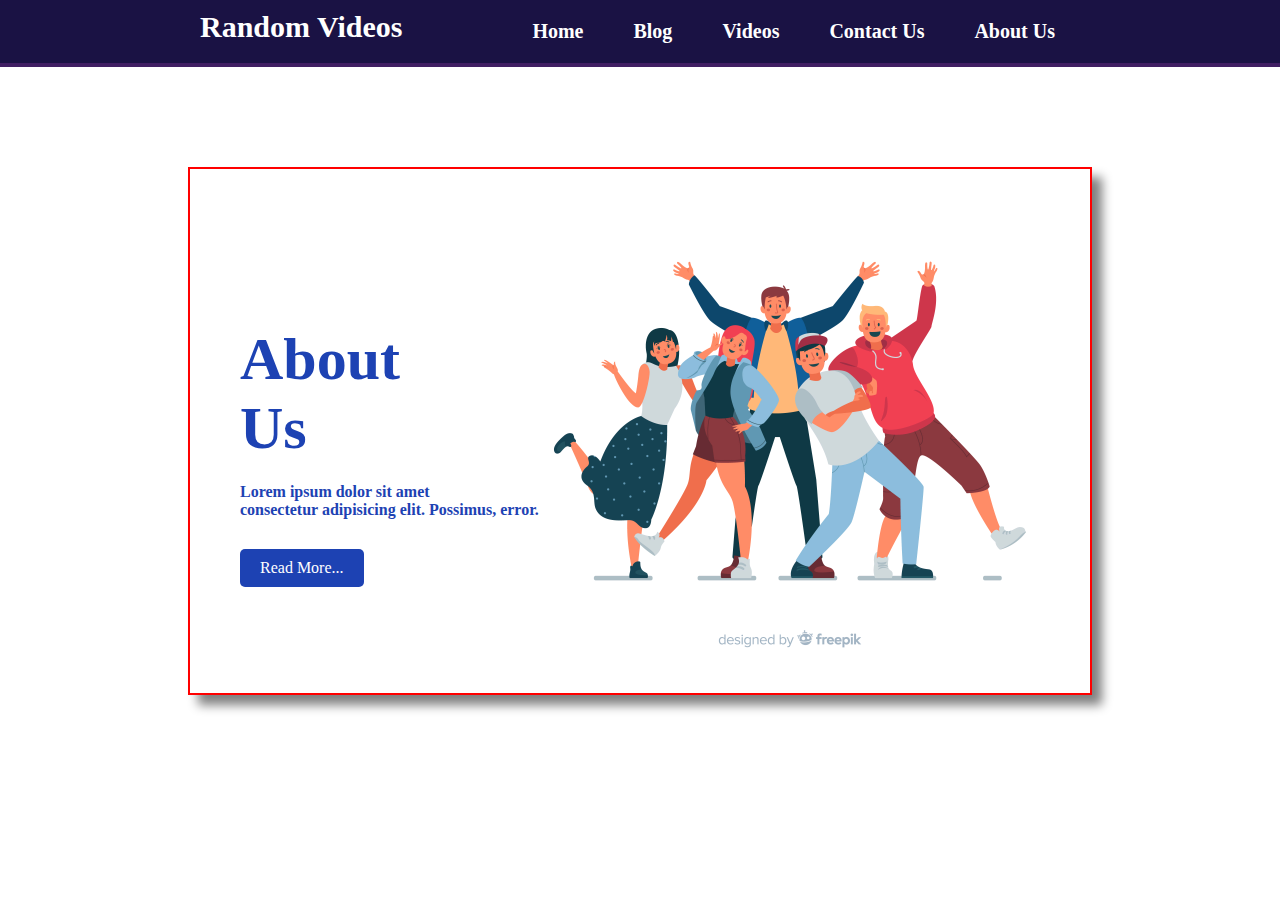
<file: other_pages/about_us.html>
<!DOCTYPE html>
<html lang="en">
<head>
    <meta charset="UTF-8">
    <meta name="viewport" content="width=device-width, initial-scale=1.0">
    <title>Document</title>
    <!-- css -->
    <link rel="stylesheet" href="about_us.css">
</head>
<body>
    <nav>
        <div>
          <h2><a id="logo-click" href="../index.html">Random Videos</a></h2>
        </div>
        <ul>
          <li><a href="../index.html">Home</a></li>
          <li><a href="blog.html">Blog</a></li>
          <li><a href="videos.html">Videos</a></li>
          <li><a href="contact.html">Contact Us</a></li>
          <li><a href="about_us.html">About Us</a></li>
        </ul>
      </nav>
      <main>
        <div class="about-us">
            <div class="about-titles">
                <h2>About <br>Us</h2>
                <p>Lorem ipsum dolor sit amet <br> consectetur adipisicing elit. Possimus, error.</p>
                <a href="#">Read More...</a>
            </div>
            <div class="about-image">
                <img src="/images/about.jpg" alt="">
            </div>
        </div>
      </main>
</body>
</html>
</file>
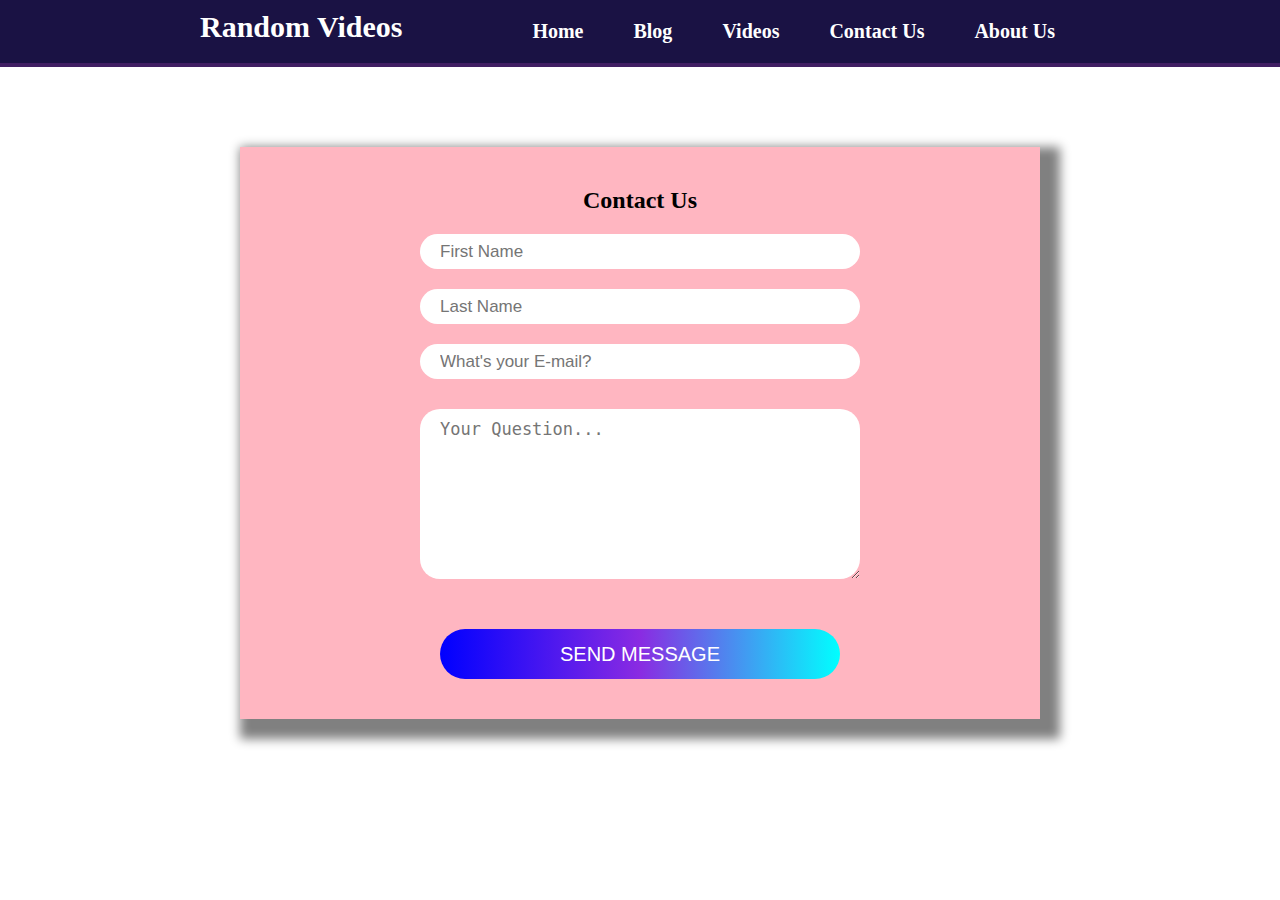
<file: other_pages/contact.html>
<!DOCTYPE html>
<html lang="en">
  <head>
    <meta charset="UTF-8" />
    <meta name="viewport" content="width=device-width, initial-scale=1.0" />
    <title>Contact Us</title>
    <!-- css -->
    <link rel="stylesheet" href="contact.css" />
  </head>
  <body>
    <nav>
      <div>
        <h2><a id="logo-click" href="../index.html">Random Videos</a></h2>
      </div>
      <ul>
        <li><a href="../index.html">Home</a></li>
        <li><a href="blog.html">Blog</a></li>
        <li><a href="videos.html">Videos</a></li>
        <li><a href="contact.html">Contact Us</a></li>
        <li><a href="about_us.html">About Us</a></li>
      </ul>
    </nav>
    <main>
      <form id="form" action="">
        <h2>Contact Us</h2>
        <div class="name-email-parent">
          <input type="text" placeholder="First Name" required/>
          <input type="text" placeholder="Last Name" required/>
          <input type="email" placeholder="What's your E-mail?" required/>
        </div>
        <textarea placeholder="Your Question..." cols="30" rows="8" name="" id="" required></textarea>
        <input type="submit" value="SEND MESSAGE">
      </form>
    </main>
  </body>
</html>
</file>
<file: other_pages/about_us.css>
*{
    margin: 0;
    padding: 0;
}
nav{
    display: flex;
    background-color: #1A1244;
    justify-content: space-between;
    padding: 10px 200px;
    border-bottom: 4px solid #401E63;
    /* Nav bar ta sticky korar jonno */
    position: sticky;
    top: 0;
}
nav div{
    color: white;
    font-size: 20px;
}
#logo-click{
    text-decoration: none;
    color: white;
}
nav ul{
    display: flex;
    
}
nav ul li{
    list-style: none;
    margin: 10px 5px;
}
nav ul li a{
    text-decoration: none;
    color: white;
    font-weight: bold;
    font-size: 20px;
    transition: 0.5s;
    padding: 10px 20px;
}
nav ul li a:hover{
    background-color: black;
    color: red;
    padding: 10px 20px;
    border-radius: 5px;
}

/* main div */
.about-us{
    display: flex;
    width: 900px;
    margin: 100px auto;
    border: 2px solid red;
    justify-content: space-between;
    align-items: center;
    box-shadow: 10px 10px 10px gray;

}
.about-image{
    width: 500px;
    margin-right: 50px;
    margin-bottom: 20px;
}
.about-image img{
    width: 100%;
}
.about-titles{
    width: 300px;
    margin-left: 50px;
    margin-top: 50px;

}
.about-titles h2{
    color: #1d42b3;
    font-size: 60px;
}
.about-titles p{
    color: #1d42b3;
    font-weight: bold;
    margin: 20px 0;
}
.about-titles a{
    text-decoration: none;
    color: white;
    background-color: #1d42b3;
    padding: 10px 20px;
    margin-top: 10px;
    display: inline-block;
    border-radius: 5px;
}
</file>
<file: other_pages/contact.css>
*{
    margin: 0;
    padding: 0;
}
nav{
    display: flex;
    background-color: #1A1244;
    justify-content: space-between;
    padding: 10px 200px;
    border-bottom: 4px solid #401E63;
    /* Nav bar ta sticky korar jonno */
    position: sticky;
    top: 0;
}
nav div{
    color: white;
    font-size: 20px;
}
#logo-click{
    text-decoration: none;
    color: white;
}
nav ul{
    display: flex;
    
}
nav ul li{
    list-style: none;
    margin: 10px 5px;
}
nav ul li a{
    text-decoration: none;
    color: white;
    font-weight: bold;
    font-size: 20px;
    transition: 0.5s;
    padding: 10px 20px;
}
nav ul li a:hover{
    background-color: black;
    color: red;
    padding: 10px 20px;
    border-radius: 5px;
}

/* main area form */



form{
    background-color: lightpink;
    width: 800px;
    margin: 80px auto;
    justify-content: center;
    padding: 40px 0;
    box-shadow: 10px 10px 10px 10px gray;
}
form h2{
    text-align: center;
    margin-bottom: 20px;
}
.name-email-parent input{
    display: block;
    border: none;
    width: 400px;
    height: 25px;
    margin: 20px auto;
    padding: 5px 20px;
    border-radius: 30px;
    font-size: 17px;
}
form textarea{
    display: block;
    margin: 30px auto;
    width: 400px;
    height: 150px;
    padding: 10px 20px;
    border-radius: 20px;
    border: none;
    font-size: 17px;
}
/* button */
form > input{
    color: white;
    display: block;
    margin: 50px auto 0 auto;
    font-size: 20px;
    width: 400px;
    height: 50px;
    border: none;
    border-radius: 30px;
    cursor: pointer;
    /* multiple color background */
    background: linear-gradient(to right, blue, blueviolet,aqua);
}
</file>
